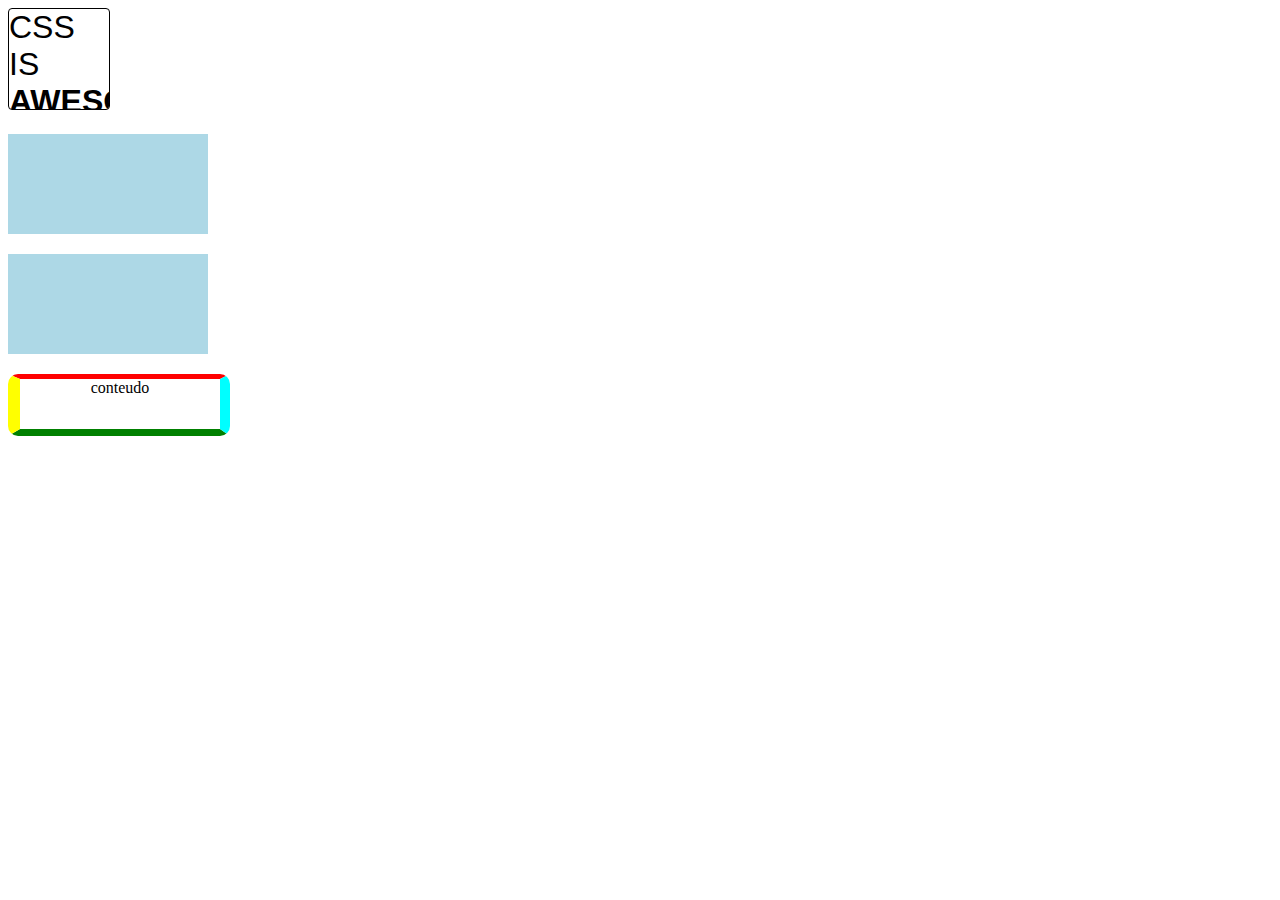
<file: aula05-front/box model/index.html>
<!DOCTYPE html>
<html lang="en">
<head>
    <meta charset="UTF-8">
    <meta name="viewport" content="width=device-width, initial-scale=1.0">
    <link rel="stylesheet" href="./style.css">
    <title>Aula 05</title>
</head>
<body>
    <div class="overflow">
        CSS IS <strong>AWESOME</strong>
    </div>
    <div class="box"></div>
    <div class="box"></div>
    <div class="conteudo">conteudo </div>
</body>
</html>
</file>
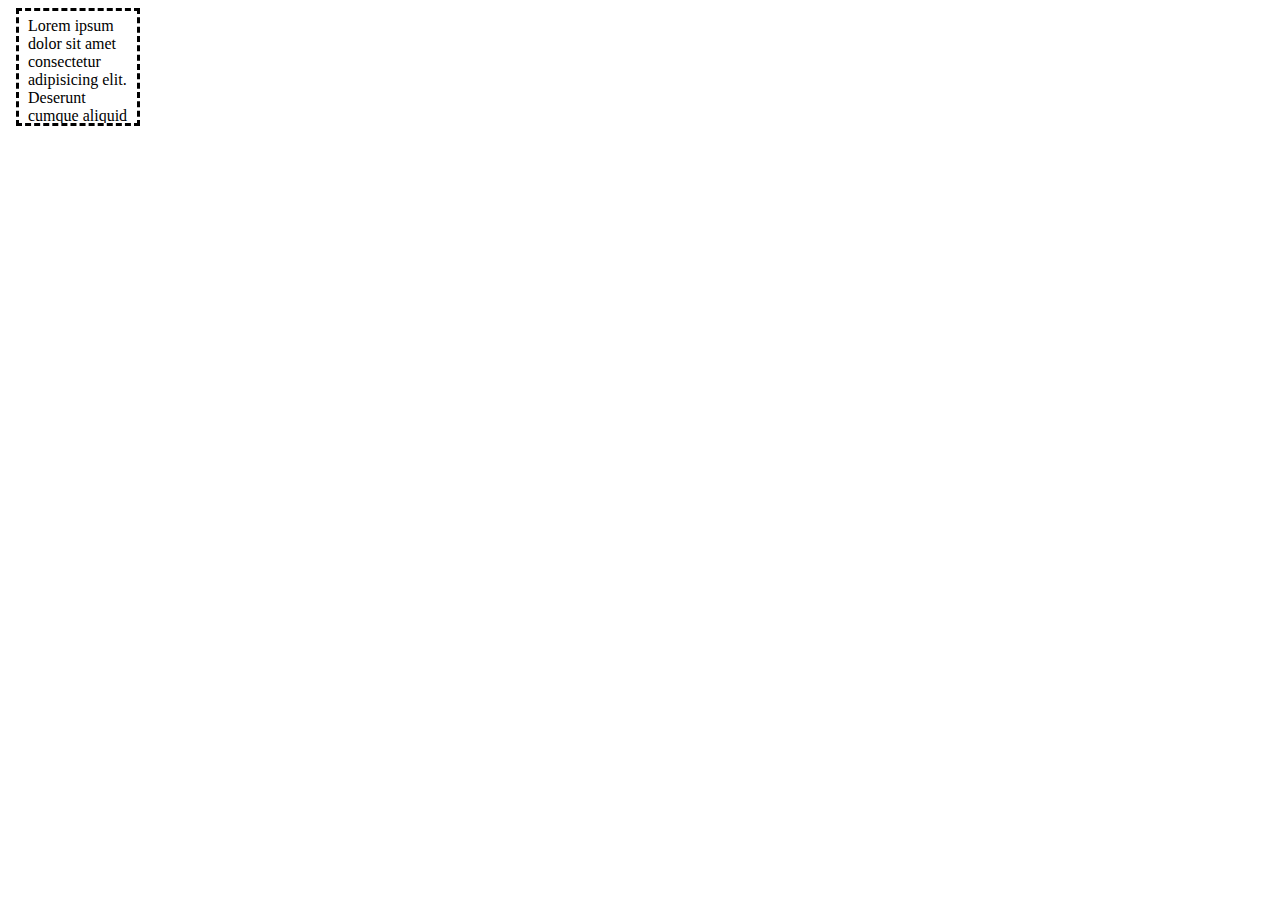
<file: aula05-front/ex1/ex1.html>
<!DOCTYPE html>
<html lang="en">
<head>
    <meta charset="UTF-8">
    <meta name="viewport" content="width=device-width, initial-scale=1.0">
    <link rel="stylesheet" href="./ex1.css">
    <title>Ex1</title>
</head>
<body>
    <div class="estetica">Lorem ipsum dolor sit amet consectetur adipisicing elit. Deserunt cumque aliquid impedit dignissimos culpa accusamus quasi temporibus, nisi amet! Nemo?</div>
</body>
</html>
</file>
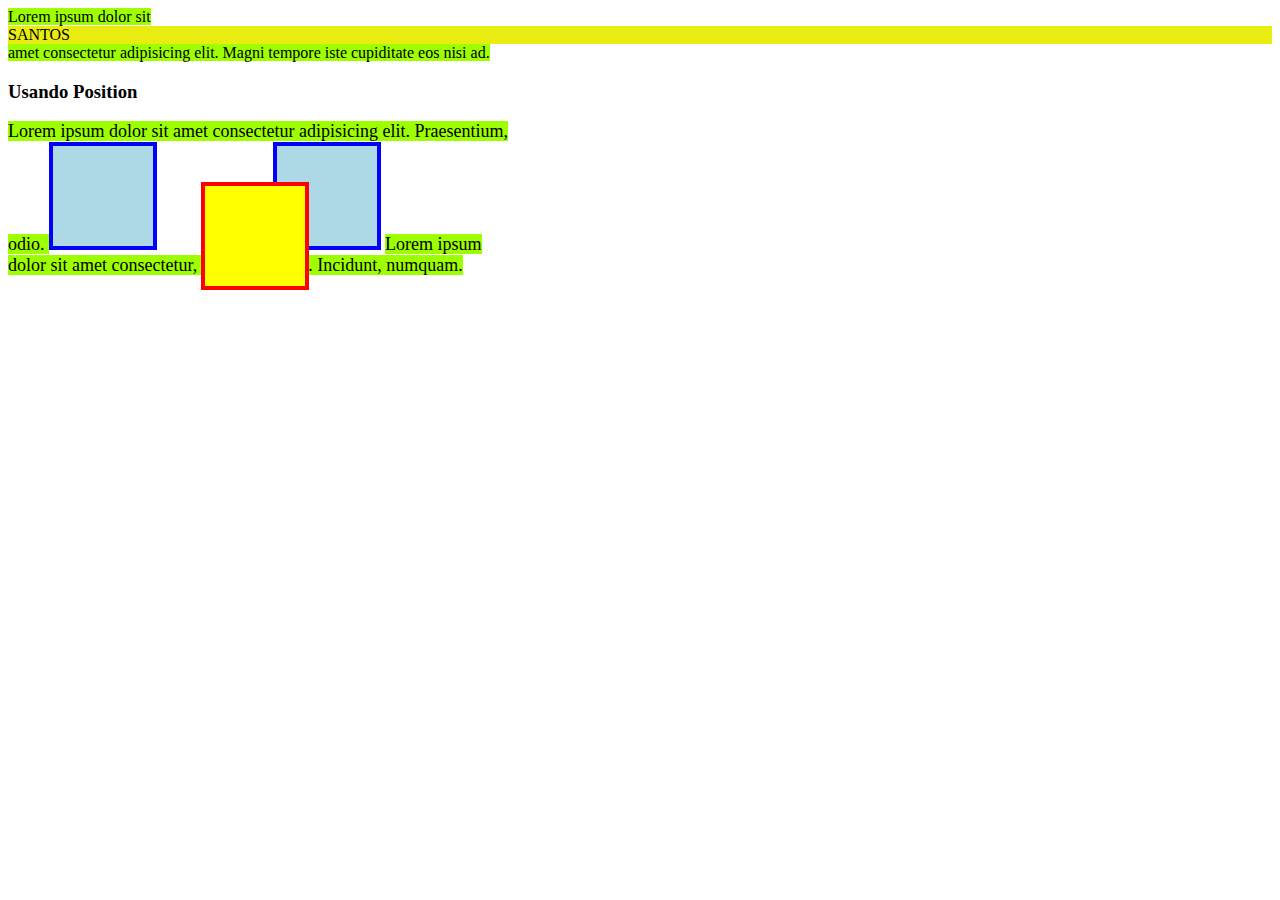
<file: aula05-front/poshion/index2.html>
<!DOCTYPE html>
<html lang="en">
<head>
    <meta charset="UTF-8">
    <meta name="viewport" content="width=device-width, initial-scale=1.0">
    <title>Aula 05</title>
    <link rel="stylesheet" href="./style2.css">
</head>
<body>
    <p>
        Lorem ipsum dolor sit <span>SANTOS</span>amet consectetur adipisicing elit. Magni tempore iste cupiditate eos nisi ad.
    </p>
    <h3>Usando Position</h3>
<div class="position">
    <p class="position__p">
        Lorem ipsum dolor sit amet consectetur adipisicing elit. Praesentium, odio.
    </p>
    <div class="position position__azul"></div>
    <div class="position position__amarelo"></div>
    <div class="position position__azul"></div>
    <p class="position__p">Lorem ipsum dolor sit amet consectetur, adipisicing elit. Incidunt, numquam.</p>
</div>
</file>
<file: aula05-front/box model/style.css>
.overflow{
    /* propriedades decoraivas */
    border: solid 1px black;
    display: inline-block;
    font-size: 32px;
    font-family: Arial, Helvetica, sans-serif;
    /* propriedades que fazem  'problema' */
    width: 100px;
    height: 100px;
    overflow: hidden;  
    border-radius: 4px;
}

.box {
    width: 200px;
    height: 100px;
    background-color: lightblue;
    margin: 20px 0; 
}

.conteudo{
    width: 200px;
    height: 50px;
    /* display: inline-block; */
    border-top: solid 5px red;
    border-right: solid 10px cyan;
    border-bottom: solid 7px green;
    border-left: solid 12px yellow;
    border-radius: 10px;
    text-align: center;
}
</file>
<file: aula05-front/ex1/ex1.css>
.estetica{
    height: 100px;
    width: 100px;
    border: dashed;
    margin: 5px 8px 5px 8px;
    padding: 6px 9px 6px 9px; 
    overflow: scroll;
}
</file>
<file: aula05-front/poshion/style2.css>
p{
    display: inline;
    background-color: rgb(157, 255, 0);
}
span{
    display: block;
    background-color: rgb(233, 236, 16);
}
.position{
    display: inline-block;
    width: 500px;
    height: 300px;
}
.position__p{
    font-size: 18px;
}
.position__azul{
    width: 100px;
    height: 100px;
    border: solid 4px blue;
    background-color: lightblue;
}
.position__amarelo{
    width: 100px;
    height: 100px;
    border: solid 4px red;
    background-color: yellow;
    position: relative;
    top: 40px;
    left: 40px;

}
</file>
